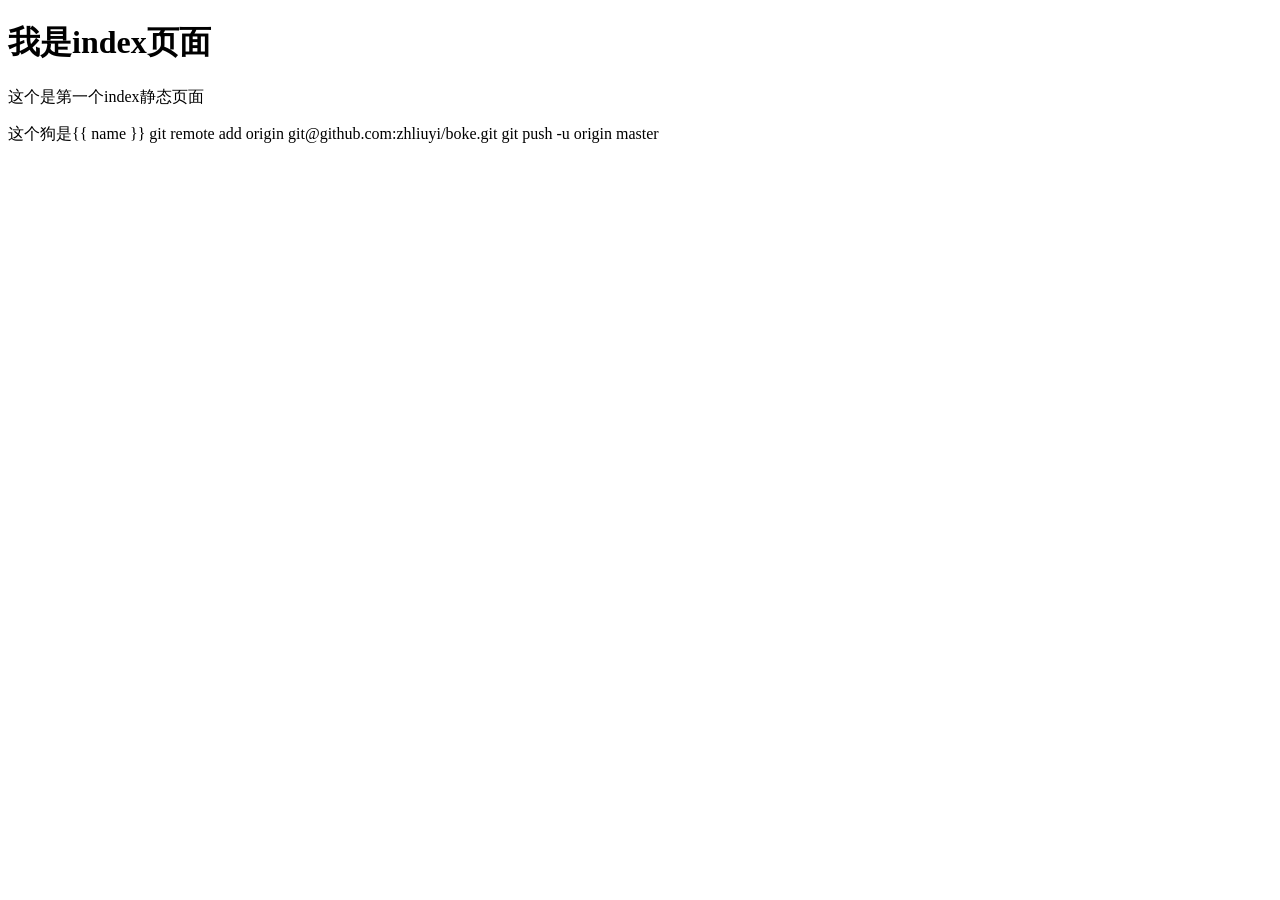
<file: xi/tempaltes/index.html>
<!DOCTYPE html>
<html lang="en">
<head>
    <meta charset="UTF-8">
    <title>index页面</title>
</head>
<body>
<h1>我是index页面</h1>
<p>这个是第一个index静态页面</p>
这个狗是{{ name }}
</body>
</html>
git remote add origin git@github.com:zhliuyi/boke.git
git push -u origin master
</file>
